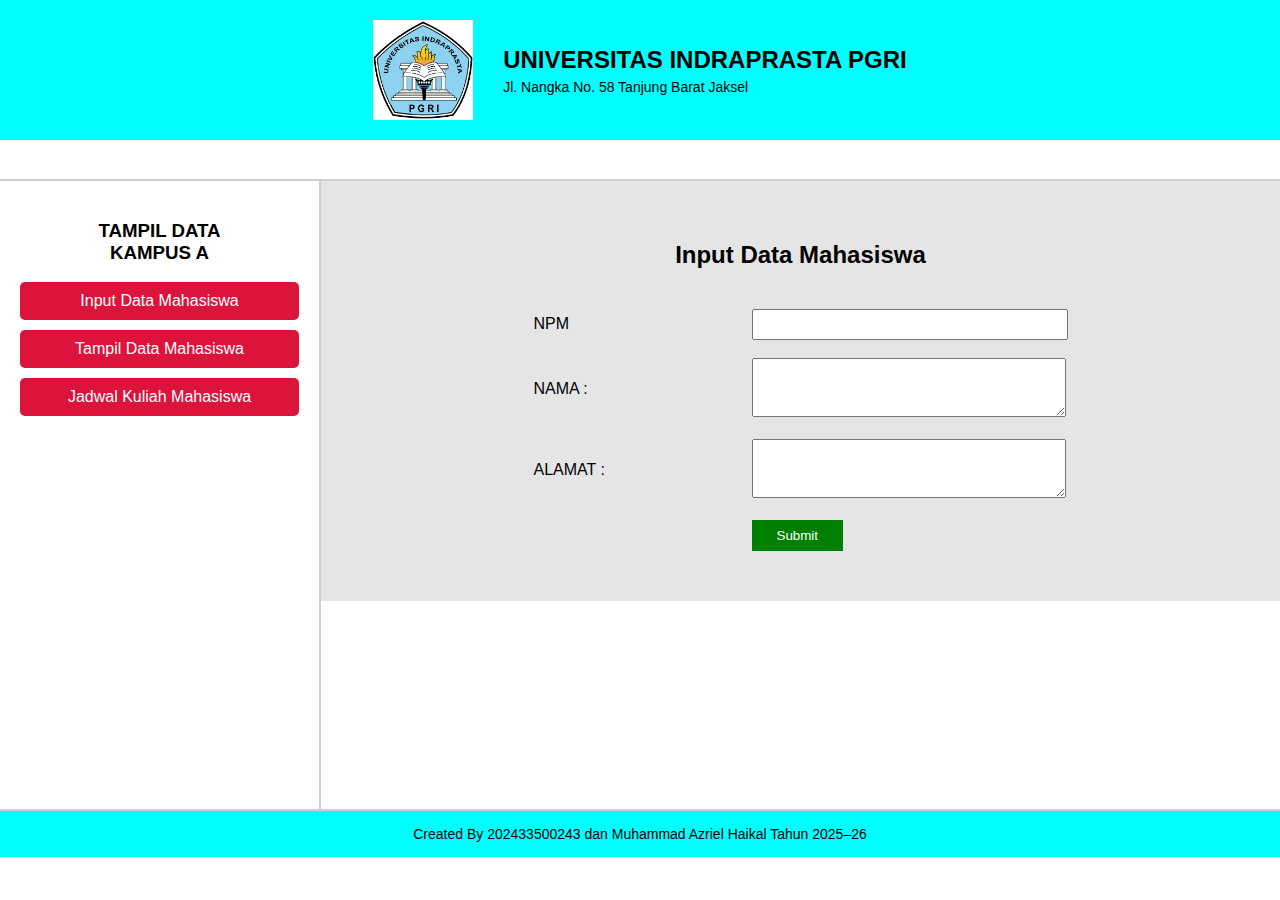
<file: index.html>
<!DOCTYPE html>
<html lang="en">
<head>
    <title>UAS PWD NO 1 DAN 2</title>
</head>

<frameset rows="20%,*,10%" frameborder="1" border="2">

    <frame src="judul.html" scrolling="no">

    <frameset cols="25%,75%" frameborder="1" border="2">
        <frame src="menu.html" name="frameMenu">
        <frame src="beranda.html" name="frameBeranda">
    </frameset>

    <frame src="footer.html" scrolling="no">
</frameset>

</html>
</file>
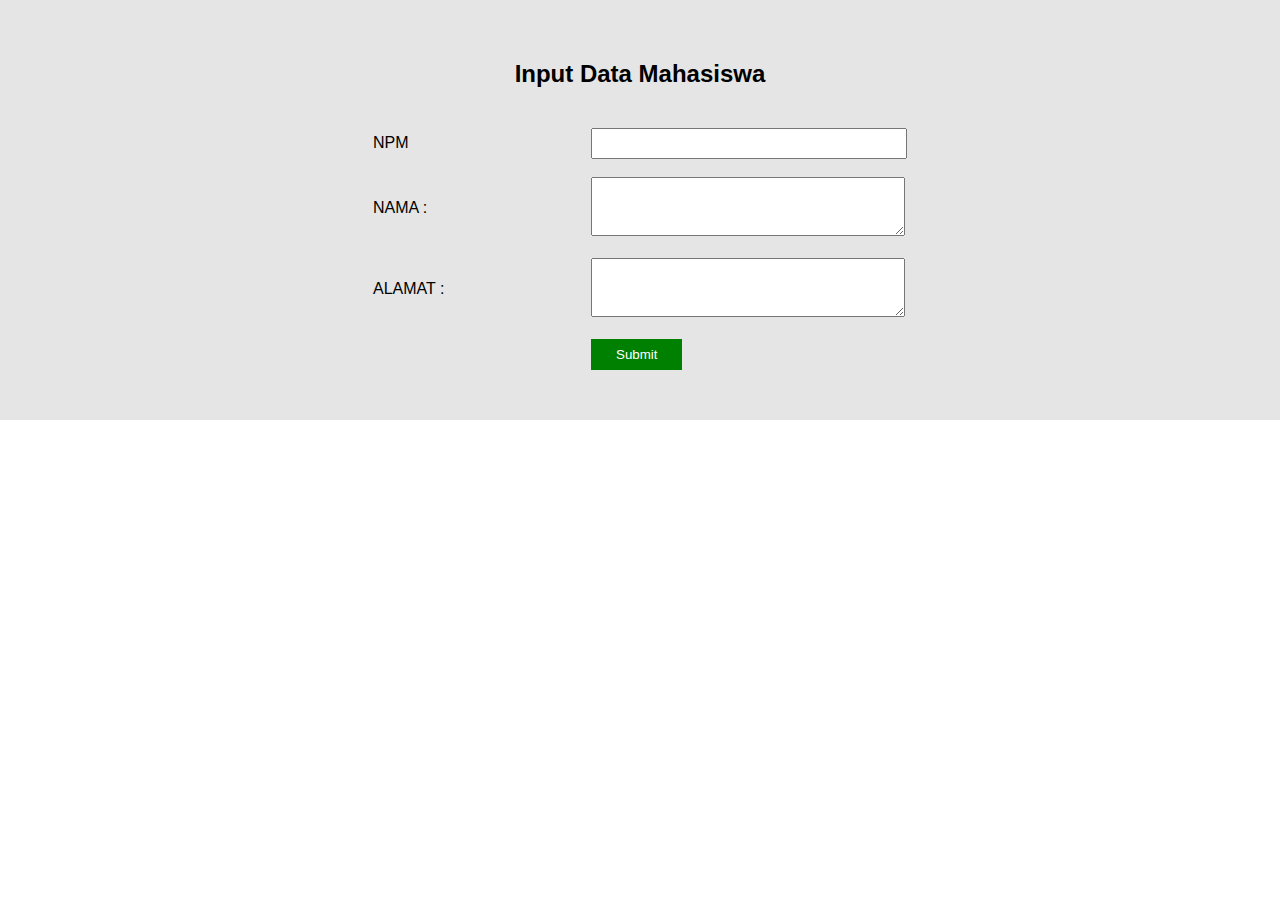
<file: beranda.html>
<!DOCTYPE html>
<html lang="en">
<head>
    <meta charset="UTF-8">
    <meta name="viewport" content="width=device-width, initial-scale=1.0">
    <title>Beranda Unindra</title>
    <link rel="stylesheet" href="stylej.css">
</head>
<body>
    <div class="bagan-utama">
        <h2>Input Data Mahasiswa</h2>
        <table>
         <tr>
            <td width="200">NPM </td>
            <td><input type="text"></td>
        </tr>       
        <tr>
            <td>NAMA :</td>
            <td><textarea name="alamat" rows="3" cols="30"></textarea></td>
        </tr>
        <tr>
            <td>ALAMAT :</td>
            <td><textarea name="alamat" rows="3" cols="30"></textarea></td>
        </tr>
        <tr>
            <td></td>
            <td>
                <button type="submit">Submit</button>
            </td>
        </tr>
        </table> 
    </div>
</body>
</html>
</file>
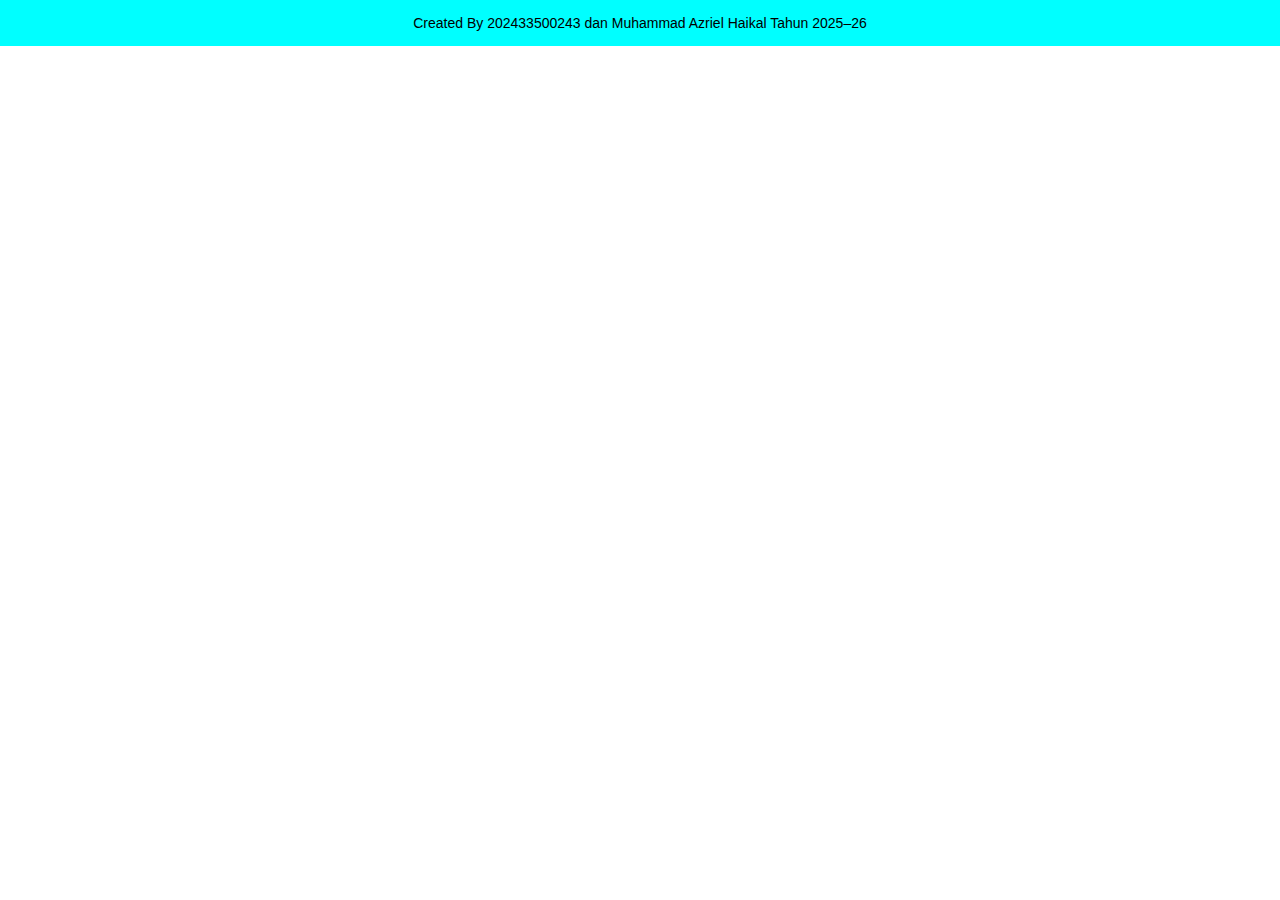
<file: footer.html>
<!DOCTYPE html>
<html lang="en">
<head>
    <meta charset="UTF-8">
    <meta name="viewport" content="width=device-width, initial-scale=1.0">
    <title>Document</title>
    <link rel="stylesheet" href="stylej.css">
</head>
<body>
    <div class="footeh">
        Created By 202433500243 dan Muhammad Azriel Haikal Tahun 2025–26
    </div>
</body>
</html>
</file>
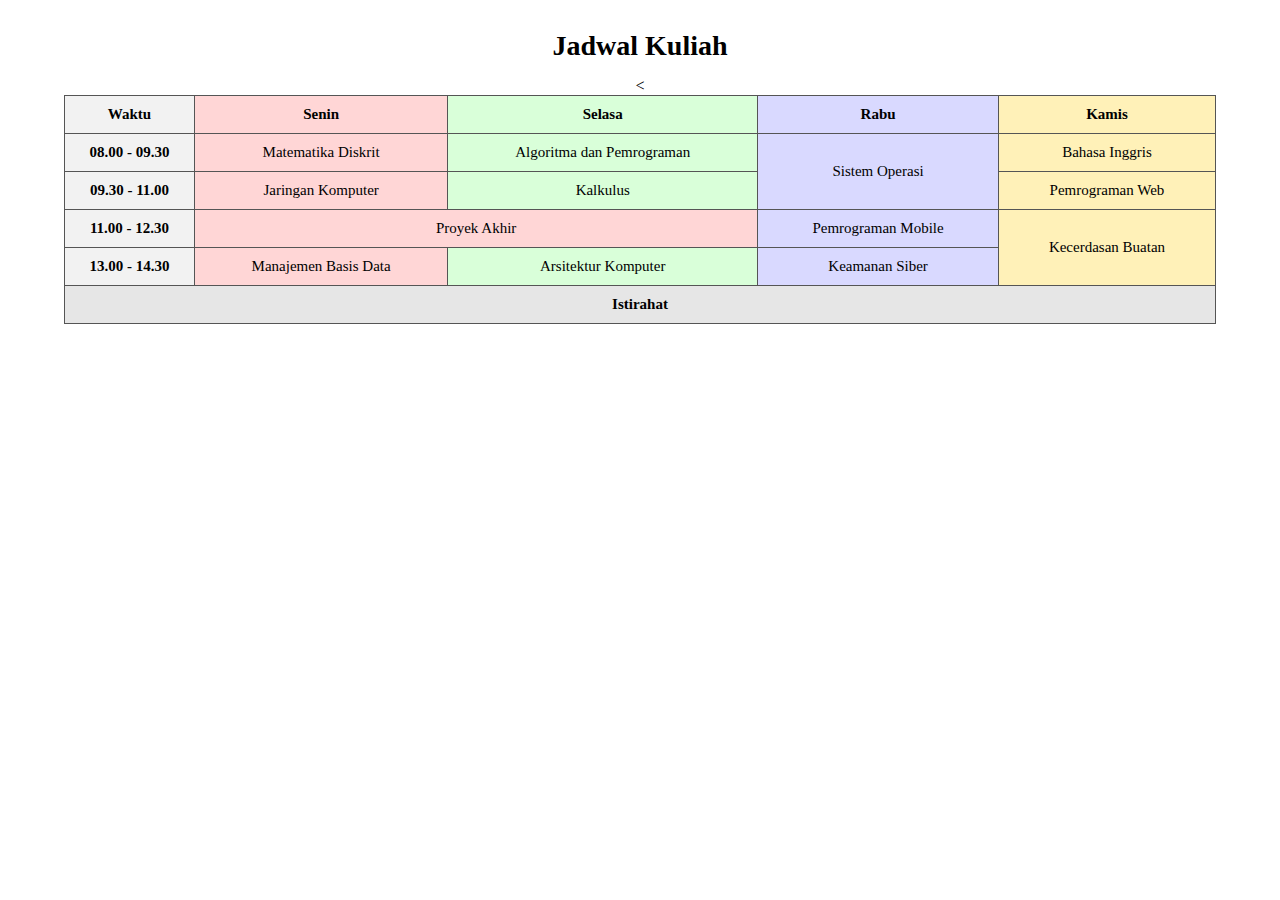
<file: jadwal.html>
<!DOCTYPE html>
<html lang="id">
<head>
    <meta charset="UTF-8">
    <meta name="viewport" content="width=device-width, initial-scale=1.0">
    <title>Jadwal Kuliah</title>
    <link rel="stylesheet" href="jadwalstyle.css">
</head>
<body>
    <div class="jadwal-container">
        <h2>Jadwal Kuliah</h2>
        <table class="jadwal-table">
            <thead>
                <tr>
                    <th class="waktu">Waktu</th>
                    <th class="senin">Senin</th>
                    <th class="selasa">Selasa</th>
                    <th class="rabu">Rabu</th>
                    <th class="kamis">Kamis</th>
                </tr>
            </thead>
            <tbody>
            <tr>
                <td class="waktu">08.00 - 09.30</td>
                <td class="senin">Matematika Diskrit</td>
                <td class="selasa">Algoritma dan Pemrograman</td>
                <td class="rabu" rowspan="2">Sistem Operasi</td>
                <td class="kamis">Bahasa Inggris</td>
            </tr>

            <tr>
                <td class="waktu">09.30 - 11.00</td>
                <td class="senin">Jaringan Komputer</td>
                <td class="selasa">Kalkulus</td>
                <td class="kamis">Pemrograman Web</td>
            </tr>

            <tr>
                <td class="waktu">11.00 - 12.30</td>
                <td class="senin" colspan="2">Proyek Akhir</td>
                <td class="rabu">Pemrograman Mobile</td>
                <td class="kamis" rowspan="2">Kecerdasan Buatan</td>
            </tr>

            <tr>
                <td class="waktu">13.00 - 14.30</td>
                <td class="senin">Manajemen Basis Data</td>
                <td class="selasa">Arsitektur Komputer</td>
                <td class="rabu">Keamanan Siber</td>
    <       </tr>

            <tr>
                <td class="istirahat" colspan="5">Istirahat</td>
            </tr>
            </tbody>
        </table>
    </div>
</body>
</html>
</file>
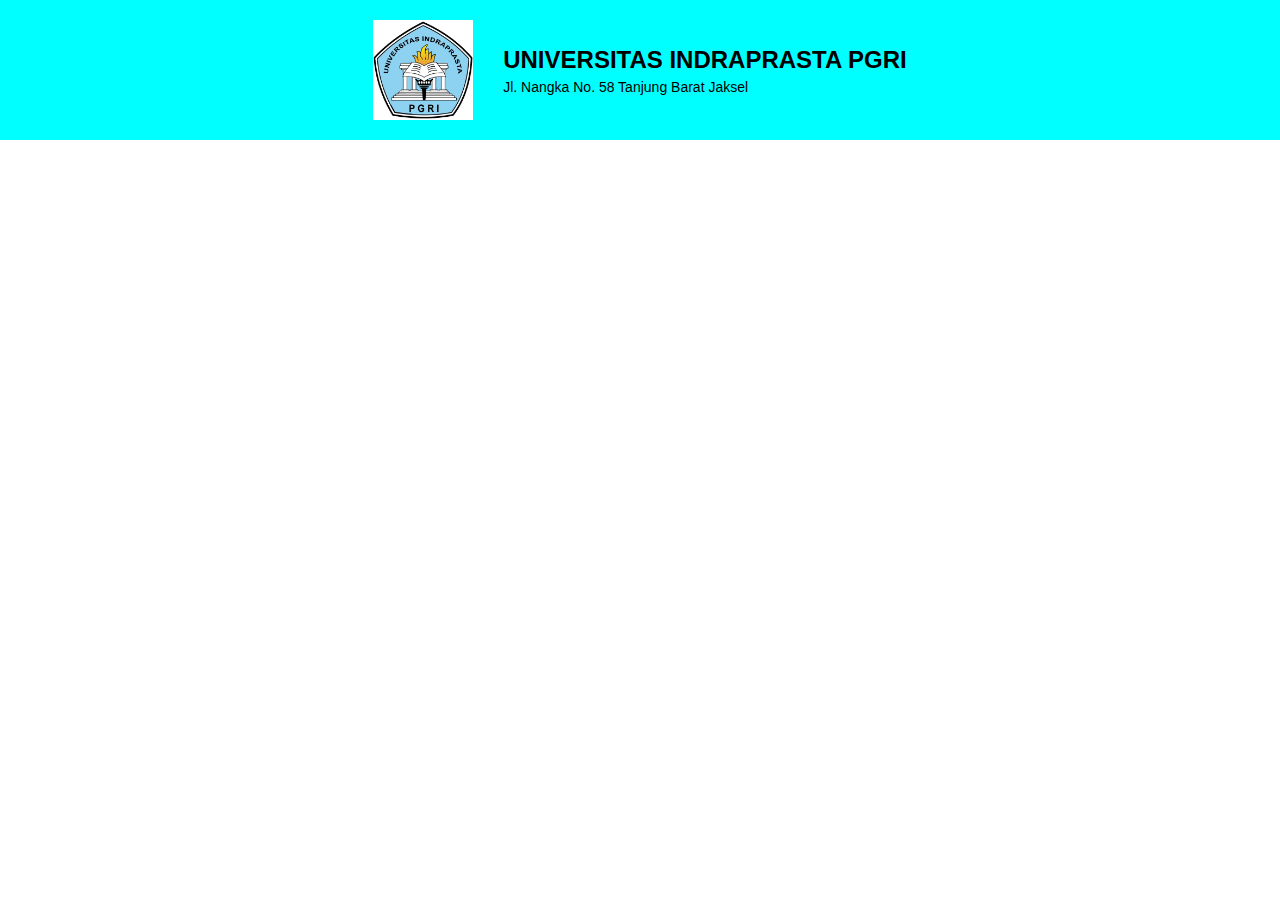
<file: judul.html>
<!DOCTYPE html>
<html lang="en">
<head>
    <meta charset="UTF-8">
    <meta name="viewport" content="width=device-width, initial-scale=1.0">
    <title>Header Perpustakaan</title>
    <link rel="stylesheet" href="stylej.css">
</head>
<body>

<nav>
    <div class="container">
        <div class="unindra-profile">
            <img src="unindra.jpg" alt="Universitas Indraprasta PGRI">

            <div class="unindra-text">
                <h2>UNIVERSITAS INDRAPRASTA PGRI</h2>
                <p>Jl. Nangka No. 58 Tanjung Barat Jaksel</p>
            </div>
        </div>
    </div>
</nav>

</body>
</html>
</file>
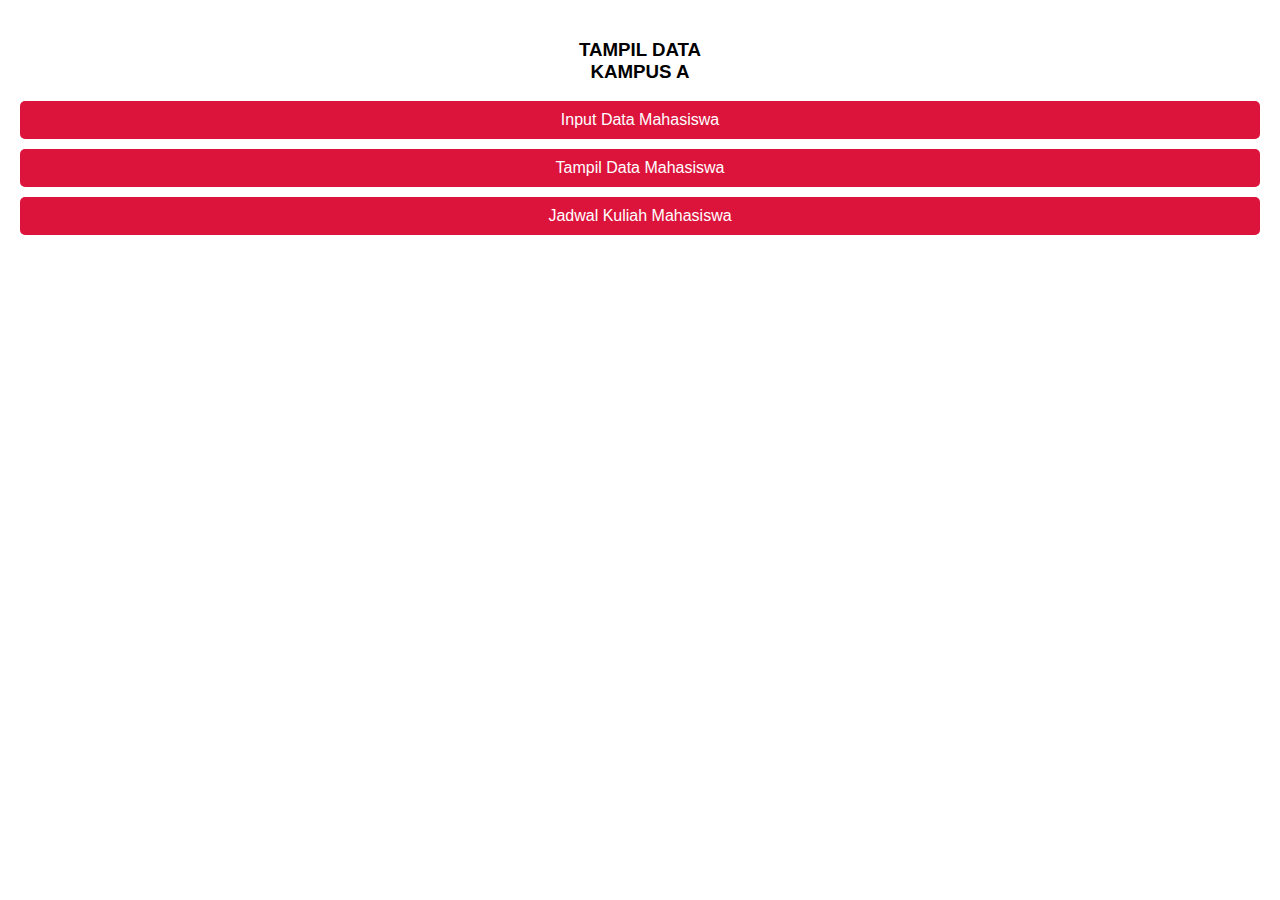
<file: menu.html>
<!DOCTYPE html>
<html lang="en">
<head>
    <meta charset="UTF-8">
    <meta name="viewport" content="width=device-width, initial-scale=1.0">
    <link rel="stylesheet" href="stylej.css">
</head>
<body class="menu">

    <h3>TAMPIL DATA<br>KAMPUS A</h3>
    <a href="#" target="konten">Input Data Mahasiswa</a>
    <a href="#">Tampil Data Mahasiswa</a>
    <a href="jadwal.html" target="frameBeranda">Jadwal Kuliah Mahasiswa</a>
</body>
</html>
</file>
<file: stylej.css>
body {
    margin: 0;
    padding: 0;
    font-family: 'Open Sans', sans-serif;
    background-color: white;
}

nav {
    background-color: aqua;
    padding: 20px 0;
}

.container {
    width: 1100px;
    margin: auto;
    display: flex;
    justify-content: center;
}

.unindra-profile {
    display: flex;
    align-items: center;
}

.unindra-profile img {
    width: 100px;
    margin-right: 30px;
}

.unindra-text {
    display: flex;
    flex-direction: column;
}

.unindra-text h2 {
    margin: 0;
}

.unindra-text p {
    margin: 5px 0 0 0;
    font-size: 14px;
}

.menu {
    background-color: white;
    text-align: center;
    padding: 20px;
}

.menu a {
    display: block;
    background-color: crimson;
    color: white;
    padding: 10px;
    margin: 10px 0;
    text-decoration: none;
    border-radius: 5px;
}

.bagan-utama {
    background-color: #e5e5e5; /* ABU-ABU seperti gambar */
    padding: 40px 0;
}

.bagan-utama table {
    margin: auto;
}

.bagan-utama h2 {
    text-align: center;
    margin-bottom: 30px;
}

.bagan-utama td {
    padding: 8px;
}

.bagan-utama input,
.bagan-utama textarea {
    width: 300px;
    padding: 6px;
}

.bagan-utama button {
    padding: 8px 25px;
    background-color: green;
    color: white;
    border: none;
    cursor: pointer;
}

.footeh {
    background-color: aqua;
    text-align: center;
    padding: 15px 0;
    font-size: 14px;
}
</file>
<file: jadwalstyle.css>
* {
    margin: 0;
    padding: 0;
    box-sizing: border-box;
    font-family: "Times New Roman", serif;
}

.jadwal-container {
    width: 90%;
    margin: 30px auto;
    text-align: center;
}

.jadwal-container h2 {
    margin-bottom: 15px;
    font-size: 28px;
    font-weight: bold;
}

.jadwal-table {
    width: 100%;
    border-collapse: collapse;
}

.jadwal-table th,
.jadwal-table td {
    border: 1.5px solid #555;
    padding: 10px;
    text-align: center;
    vertical-align: middle;
    font-size: 15px;
}

.jadwal-table thead th {
    font-weight: bold;
}

.waktu {
    background-color: #f2f2f2;
    font-weight: bold;
    width: 130px;
}

.senin {
    background-color: #ffd6d6; 
}

.selasa {
    background-color: #d9ffd9; 
}

.rabu {
    background-color: #d9d9ff; 
}

.kamis {
    background-color: #fff1b8; 
}

.istirahat {
    background-color: #e6e6e6;
    font-weight: bold;
}
</file>
